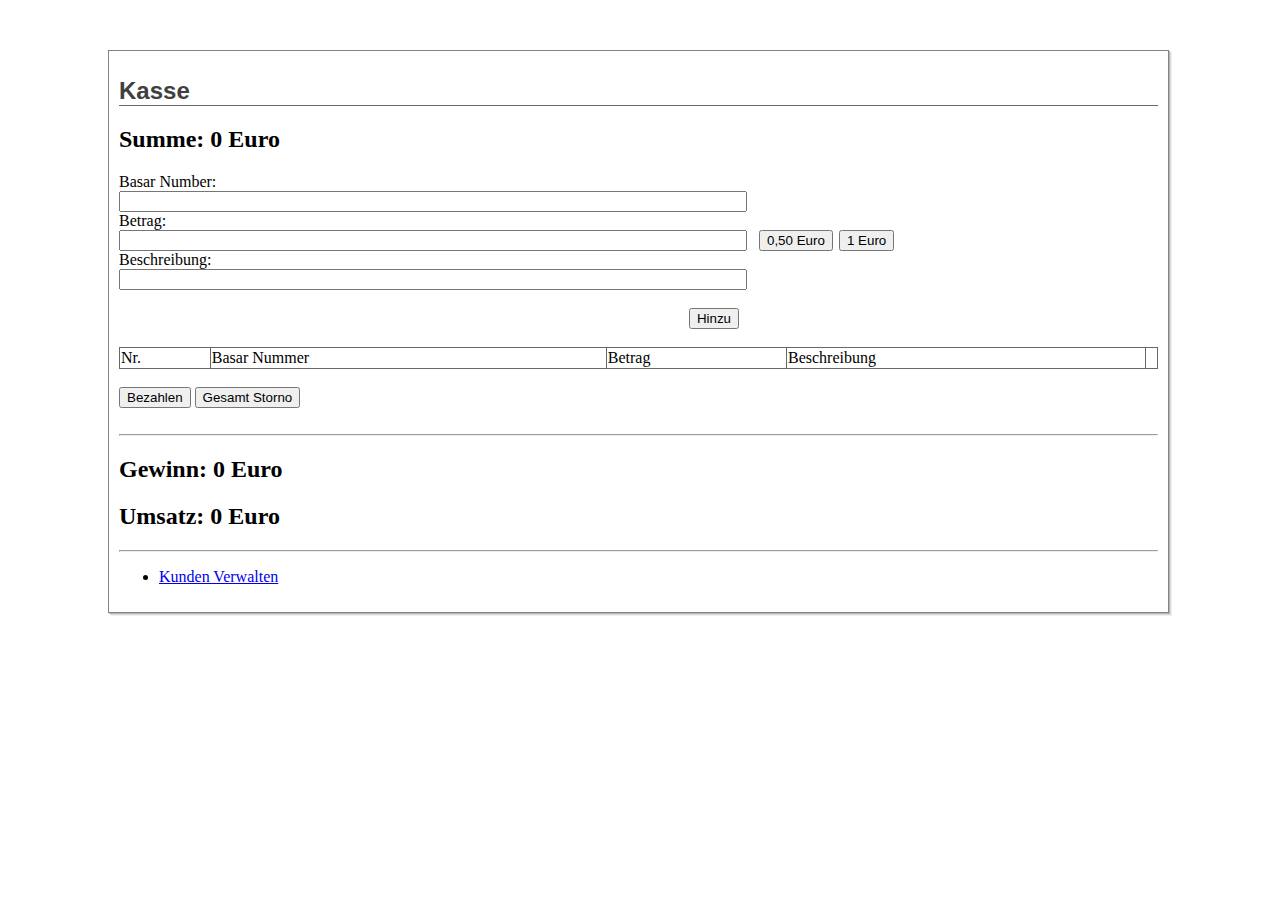
<file: web-content/cashpoint.html>
<!DOCTYPE html PUBLIC "-//W3C//DTD HTML 4.01 Transitional//EN" "http://www.w3.org/TR/html4/loose.dtd">
<html>
<head>
    <title>Kasse</title>

    <link rel="stylesheet" type="text/css" href="css/styles.css">

    <script type="text/javascript" src="javascript/utils.js"></script>
    <script type="text/javascript" src="javascript/FlexTable.js"></script>
    <script type="text/javascript" src="javascript/Cashpoint.js"></script>

</head>
<body>

<div class="main-content">


  <div class="main-content">
    
        <div id="content">

        <div class="shadow-container">
            <div class="shadow1">
                <div class="shadow2">
                    <div class="shadow3">
                        <div class="container">
                        
                        <h1>Kasse</h1>
    
                        <h2>Summe: <span id="betrag">0,00</span> Euro</h2>
            
                        <div class="row">
                            <div class="col gu4">
                                Basar Number:
                            </div>
                        </div>
                        <div class="row">
                            <div class="col gu4">
                                <input id="basarNumberTextField" class="textField" type="text" name="basarNumber" value="">
                            </div>
                        </div>
                        <div class="row">
                            <div class="col gu4">
                                Betrag:
                            </div>
                        </div>
                        <div class="row">
                            <div class="col gu4">
                                <input id="betragTextField" class="textField" type="text" value="">
                            </div>
                            <div class="col gu0_5">
                                <input type="button" value="0,50 Euro">
                            </div>
                            <div class="col gu0_5">
                                <input type="button" value="1 Euro">
                            </div>
                        </div>
                        <div class="row">
                            <div class="col gu4">
                                Beschreibung:
                            </div>
                        </div>
                        <div class="row">
                            <div class="col gu4">
                                <input id="beschreibungTextField" class="textField" type="text" value="">
                            </div>
                        </div>
                        <div class="row">
                            <div class="col gu4">
                                &nbsp;
                            </div>
                        </div>
                        <div class="row">
                            <div class="col gu4 alignRight">
                                <input id="hinzuButton" type="button" value="Hinzu">
                            </div>
                        </div>
                        <div class="row">
                            <div class="col gu4">
                                &nbsp;
                            </div>
                        </div>
                        
                        <div id="artikelTabelle"></div>
                        
                        <div class="row">
                            <div class="col gu4">
                                &nbsp;
                            </div>
                        </div>
            
                        <div class="row">
                            <div class="col gu4">
                                <input id="bezahlenButton" type="button" value="Bezahlen">
                                <input type="button" value="Gesamt Storno">
                            </div>
                        </div>
            
                        <div class="row">
                            <div class="col gu4">
                                &nbsp;
                            </div>
                        </div>
                        
                        <hr></hr>
            
                        <h2>Gewinn: <span id="gewinn">0,00</span> Euro</h2>
            
                        <h2>Umsatz: <span id="umsatz">0,00</span> Euro</h2>
                        
                        <hr></hr>
                        <ul>
                            <li><a href="customer-overview.html">Kunden Verwalten</a></li>
                        </ul>
                        
                        </div>
      </div></div></div></div>
      
    </div></div>
    
    </div>

</body>
</html>
</file>
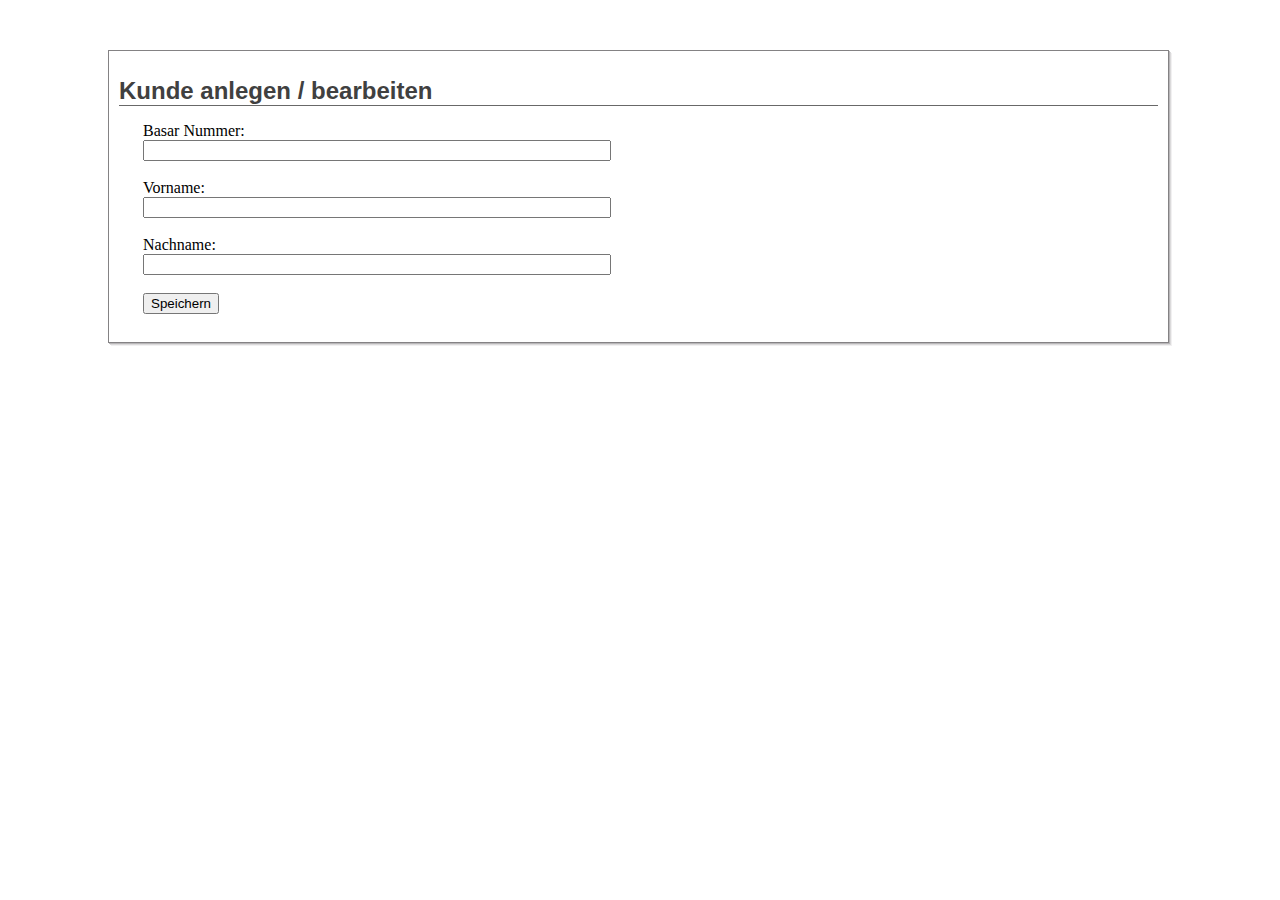
<file: web-content/customer-edit.html>
<?xml version="1.0" encoding="UTF-8" ?>
<!DOCTYPE html PUBLIC "-//W3C//DTD HTML 4.01 Transitional//EN" "http://www.w3.org/TR/html4/loose.dtd">
<html>
<head>
    <title>Kunden Anlegen / Bearbeiten</title>
    <link rel="stylesheet" type="text/css" href="css/styles.css">
</head>
<body>

    <div class="main-content">
    
        <div id="content">
        
        <div class="shadow-container">
            <div class="shadow1">
                <div class="shadow2">
                    <div class="shadow3">
                        <div class="container">
                             <h1>Kunde anlegen / bearbeiten</h1>
                             <form method="post" action="cashpoint/saveCustomer">
                                <div class="row">
                                    <div class="col gu_05">&nbsp;</div>
                                    <div class="col gu3">
                                        Basar Nummer:
                                    </div>
                                </div>
                                <div class="row">
                                    <div class="col gu_05">&nbsp;</div>
                                    <div class="col gu3">
                                        <input id="nrInputField" class="textField" type="text" name="basarNumber" value="">
                                    </div>
                                </div>
                                <div class="row">
                                    &nbsp;
                                </div>
                                <div class="row">
                                    <div class="col gu_05">&nbsp;</div>
                                    <div class="col gu3">
                                        Vorname:
                                    </div>
                                </div>
                                <div class="row">
                                    <div class="col gu_05">&nbsp;</div>
                                    <div class="col gu3">
                                        <input id="firstnameInputField" class="textField" type="text" name="firstName" value="">
                                    </div>
                                </div>
                                <div class="row">
                                    &nbsp;
                                </div>
                                  <div class="row">
                                    <div class="col gu_05">&nbsp;</div>
                                    <div class="col gu3">
                                       Nachname:
                                    </div>
                                </div>
                                <div class="row">
                                    <div class="col gu_05">&nbsp;</div>
                                    <div class="col gu3">
                                        <input id="lastnameInputField" class="textField" type="text" name="lastName" value="">
                                    </div>
                                </div>
                                <div class="row">
                                    &nbsp;
                                </div>
                                <div class="row">
                                    <div class="col gu_05">&nbsp;</div>
                                    <div class="col gu1">
                                        <input id="saveButton" type="submit" name="Save" value="Speichern">
                                    </div>
                                </div>
                                <div class="row">
                                    &nbsp;
                                </div>
                            </form>
                      </div>
                    </div>
                </div>
            </div>
        </div>
        
    </div>

</div>
</body>
</html>
</file>
<file: web-content/css/styles.css>
#left {
	position: relative;
	float: left;
	width: 70%;
	margin: 0 0 0 0;	
	height: 100%
}

#right {
	position: relative;
	float: right;
	width:  30%;
	margin: 0 0 0 0;
	height: 100%;
}

#content {
	margin: 50px 100px 100px 100px;
}

.shadow-container {
	position: relative;
	left: 3px;
	top: 3px;
	margin-right: 3px;
	margin-bottom: 3px;
	margin-top: 20px;
}

.shadow-container .shadow2,.shadow-container .shadow3,.shadow-container .container
	{
	position: relative;
	left: -1px;
	top: -1px;
}

.shadow-container .shadow1 {
	background: #F1F0F1;
}

.shadow-container .shadow2 {
	background: #DBDADB;
}

.shadow-container .shadow3 {
	background: #B8B6B8;
}

.shadow-container .container {
	background: #ffffff;
	border: 1px solid #848284;
	padding: 10px;
}

h1 {
	color: #404040;
	font-size: 18pt;
	font-weight: bold;
	font-family: sans-serif;
	border-bottom: solid thin #686868;
}

table {
	border-collapse: collapse;
	width: 100%;
}

td,th {
	border: solid thin #686868;
}

.textField {
	width: 100%;
}

.textFieldNotValid {
	background-color: red;
	width: 100%;
}

.alignRight {
	text-align: right;
}

.row:after {
	content: ".";
	display: block;
	height: 0;
	clear: both;
	visibility: hidden;
}

.row {
	display: inline-block;
}

.row {
	display: block;
}

.row {
	position: relative;
	margin-left: -20px;
}

.gu6 .row {
	width: 960px;
}

.gu5_75 .row {
	width: 920px;
}

.gu5_5 .row {
	width: 880px;
}

.gu5_25 .row {
	width: 840px;
}

.gu5 .row {
	width: 800px;
}

.gu4_75 .row {
	width: 760px;
}

.gu4_5 .row {
	width: 720px;
}

.gu4_25 .row {
	width: 680px;
}

.gu4 .row {
	width: 640px;
}

.gu3_75 .row {
	width: 600px;
}

.gu3_5 .row {
	width: 560px;
}

.gu3_25 .row {
	width: 520px;
}

.gu3 .row {
	width: 480px;
}

.gu2_75 .row {
	width: 440px;
}

.gu2_5 .row {
	width: 400px;
}

.gu2_25 .row {
	width: 360px;
}

.gu2 .row {
	width: 320px;
}

.gu1_75 .row {
	width: 280px;
}

.gu1_5 .row {
	width: 240px;
}

.gu1_25 .row {
	width: 200px;
}

.gu1 .row {
	width: 160px;
}

.gu0_75 .row {
	width: 120px;
}

.gu0_5 .row {
	width: 80px;
}

.gu0_25 .row {
	width: 40px;
}

.col {
	padding-left: 20px;
	float: left;
	position: relative;
}

.gu6 {
	width: 940px;
}

.gu5_75 {
	width: 900px;
}

.gu5_5 {
	width: 860px;
}

.gu5_25 {
	width: 820px;
}

.gu5 {
	width: 780px;
}

.gu4_75 {
	width: 740px;
}

.gu4_5 {
	width: 700px;
}

.gu4_25 {
	width: 660px;
}

.gu4 {
	width: 620px;
}

.gu3_75 {
	width: 580px;
}

.gu3_5 {
	width: 540px;
}

.gu3_25 {
	width: 500px;
}

.gu3 {
	width: 460px;
}

.gu2_75 {
	width: 420px;
}

.gu2_5 {
	width: 380px;
}

.gu2_25 {
	width: 340px;
}

.gu2 {
	width: 300px;
}

.gu1_75 {
	width: 260px;
}

.gu1_5 {
	width: 220px;
}

.gu1_25 {
	width: 180px;
}

.gu1 {
	width: 140px;
}

.gu0_75 {
	width: 100px;
}

.gu0_5 {
	width: 60px;
}

.gu0_25 {
	width: 20px;
}
</file>
